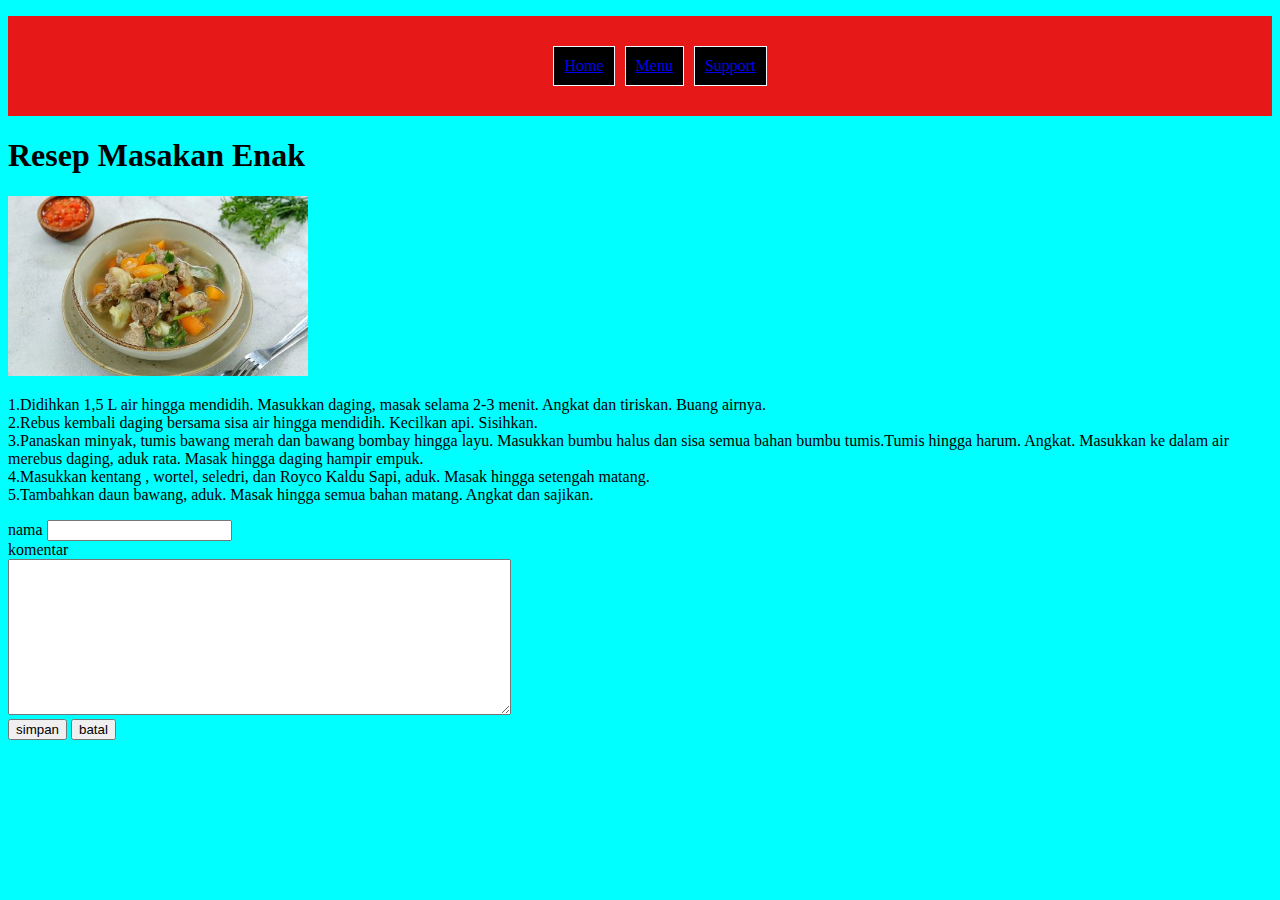
<file: index.html>
<!DOCTYPE html>
<html lang="en">
<head>
    <meta charset="UTF-8">
    <meta name="viewport" content="width=device-width, initial-scale=1.0">
    <title>Nyoba Ajah pake H</title>
    <link rel="stylesheet" href="style.css">
</head>
<body>
    <div class="container-navbar">
        <nav>
            <ul class="ul-navbar">
               <li class="li-navbar"><a href="index.html">Home</a></li>
               <li class="li-navbar"><a href="menu.html">Menu</a></li>
               <li class="li-navbar"><a href="support.html">Support</a></li>
            </ul>
           
        </nav>
    </div>
    <section>
        <h1>Resep Masakan Enak</h1>
    <div>
        <img src="Resep-Sop-Daging-Sapi-Bumbu-Rempah-500x300.jpg" width="300" alt="">
    </div>
    <div>
        <p algin="justify">1.Didihkan 1,5 L air hingga mendidih. Masukkan daging, masak selama 2-3 menit. Angkat dan tiriskan. Buang airnya. <br>
           
            2.Rebus kembali daging bersama sisa air hingga mendidih. Kecilkan api. Sisihkan.  <br>
            
            
            3.Panaskan minyak, tumis bawang merah dan bawang bombay hingga layu. Masukkan bumbu halus dan sisa semua bahan bumbu tumis.Tumis hingga harum. Angkat. Masukkan ke dalam air merebus daging, aduk rata. Masak hingga daging hampir empuk. <br>
            

            4.Masukkan kentang , wortel, seledri, dan Royco Kaldu Sapi, aduk. Masak hingga setengah matang. <br>

            
            5.Tambahkan daun bawang, aduk. Masak hingga semua bahan matang. Angkat dan sajikan.
        </p>
            
    </div>
    </section>
    <div>
        <form action="proses.php" method="post">
            <label for="nama">nama</label>
            <input type="text" id="nama"> <br>
    
            <label for="komentar">komentar</label><br>
            <textarea id="komentar" cols="60" rows="10"></textarea> <br>
    
            <input type="submit" value="simpan">
            <input type="reset" value="batal">
        </form>
    </div>
       
</body>
</html>
</file>
<file: style.css>
body {
    background-color: aqua;
}

.container-navbar{
background-color: rgb(133, 12, 226);
width: 100%;
height: 100px;
}

nav {
    background-color: rgb(230, 24, 24);
    
}

.ul-navbar{
    display: flex;
    height: 100px;
    justify-content: center;
    align-items: center;
}

.li-navbar{
   border: 1px solid;
    list-style-type: none;
    padding: 10px;
    color: aliceblue;
    margin: 5px;
    background-color: black;
}
</file>
